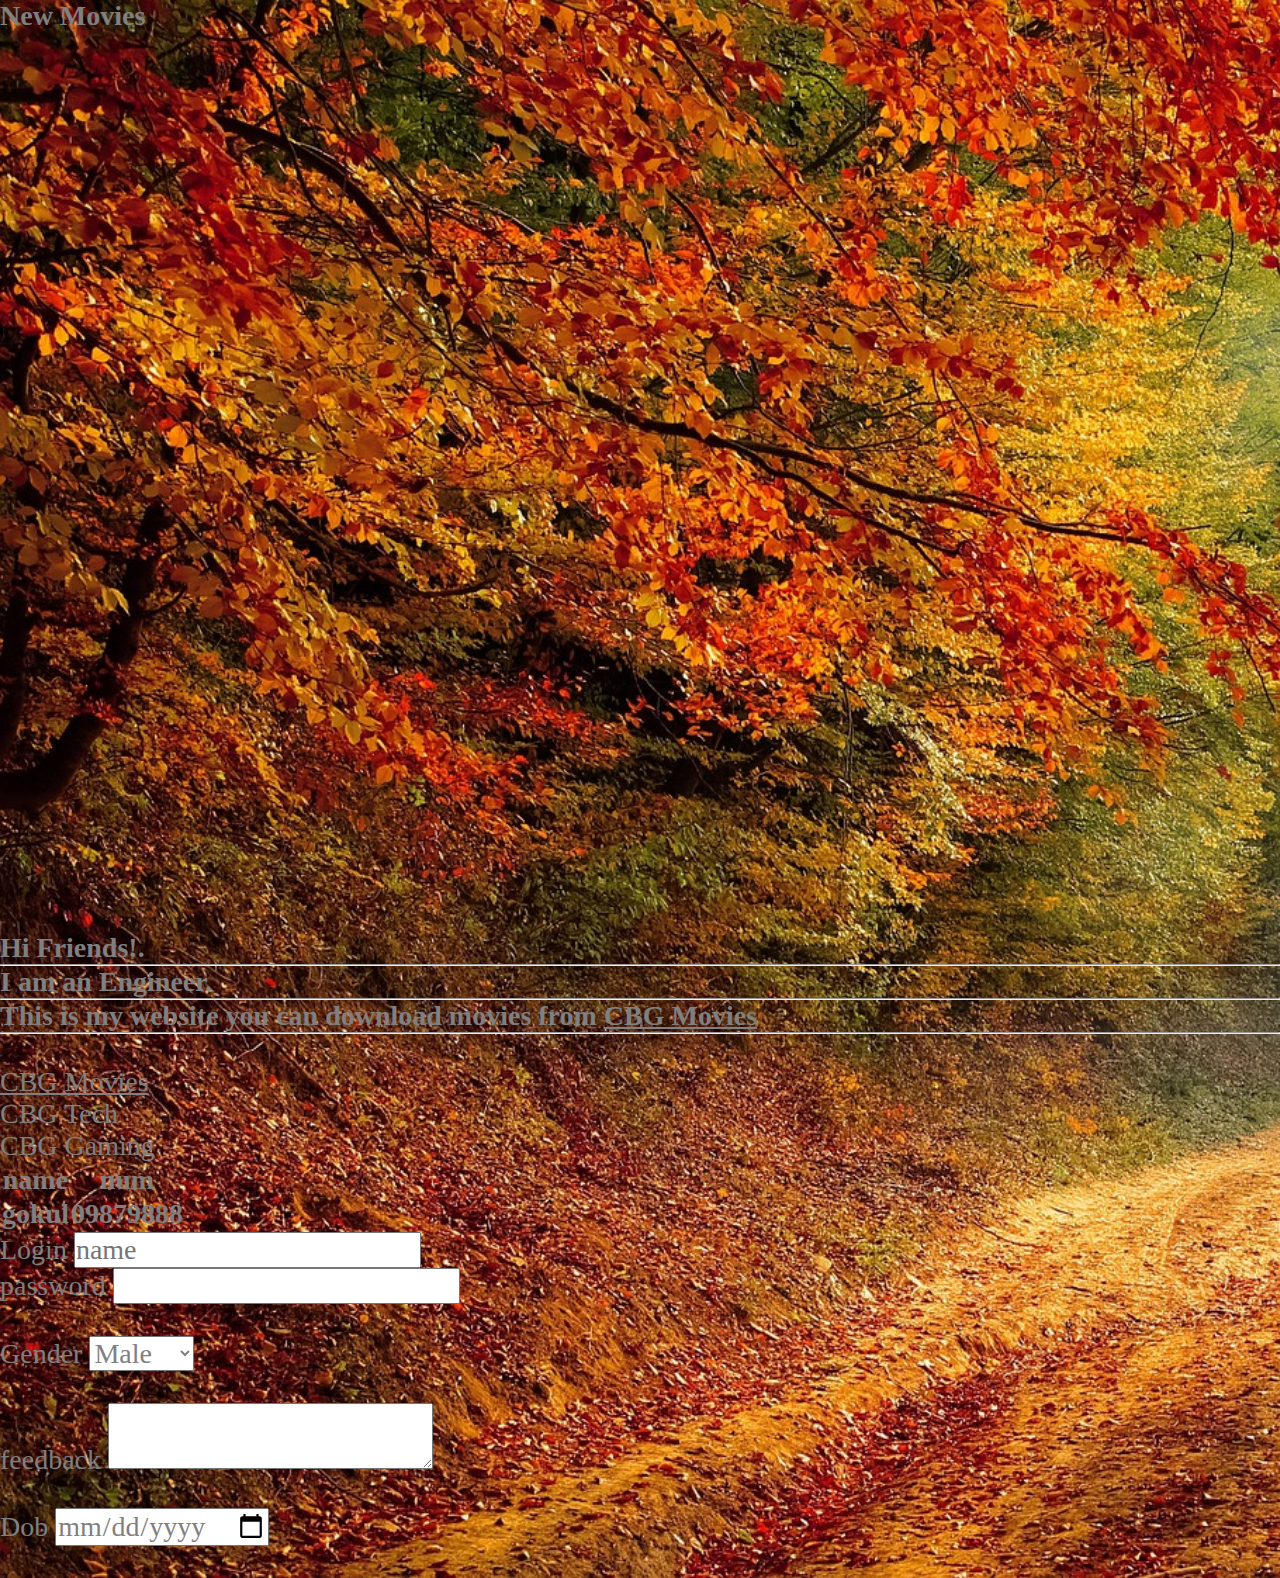
<file: index.html>
<!DOCTYPE html>
<html>
<head>
	<h1> New Movies </h1>
	<title>CBGmovies.com</title>
	<link rel="stylesheet" href="main.css">
</head>
<body>
	<section id ="banner">
	</section>
<p style="color:rgb(236, 28, 28);font-family:'Franklin Gothic Medium', 'Arial Narrow',sans-serif;font-size:22px;"><strong>
Hi Friends!.</strong></p>
<hr>
<p  style="color:rgb(250, 21, 21);font-family:'Franklin Gothic Medium', 'Arial Narrow',sans-serif;font-size:22px;"><strong>I am an Engineer.</strong></p>
<hr>
<p  style="color:rgb(239, 13, 13);font-family:Impact, Haettenschweiler, 'Arial Narrow Bold', sans-serif;font-size:22px;"><strong>This is my website you can download movies from <a href="https://www.youtube.com/channel/UCHQrknmoWHHqWMMmEitki7Q"target ="blank">CBG Movies</a>
<hr><br>
</strong> </p>
<body>
	<div class="banner">

</div>
</body>
<ul>
	<li><a href="https://www.youtube.com/channel/UCHQrknmoWHHqWMMmEitki7Q"target ="blank">CBG Movies</a></li>
	<li>CBG Tech</li>
	<li>CBG Gaming</li>
</ul>
<table>
	<tr>
		<th>name</th>
		<th>num</th>
	</tr>
	<body>
		<tr>
			<th>gokul</th>
			<th>09879888</th>
		</tr>
	</body>
</table>
<form action="next.php" method="POST">
	<div>
	<label>Login</label>
	<input type="text" name="name" placeholder="name">
	<br>
    </div>
    <div>
	<label>password</label>
	<input type="number" name="pho">
</div>
<br>
<div>
	<label>Gender</label>
	<select name="Gender">
		<option value="Male">Male</option>
		<option value="Female">Female</option>
		<option value="other">Other</option>
	</select>
</div>
<br>
<div>
	<label>feedback</label>
	<textarea></textarea>
</div>
<br>
<div>
	<label>Dob</label>
	<input type="Date" name="lame">
</div>
<br>
</form>
</body>
</html>
</file>
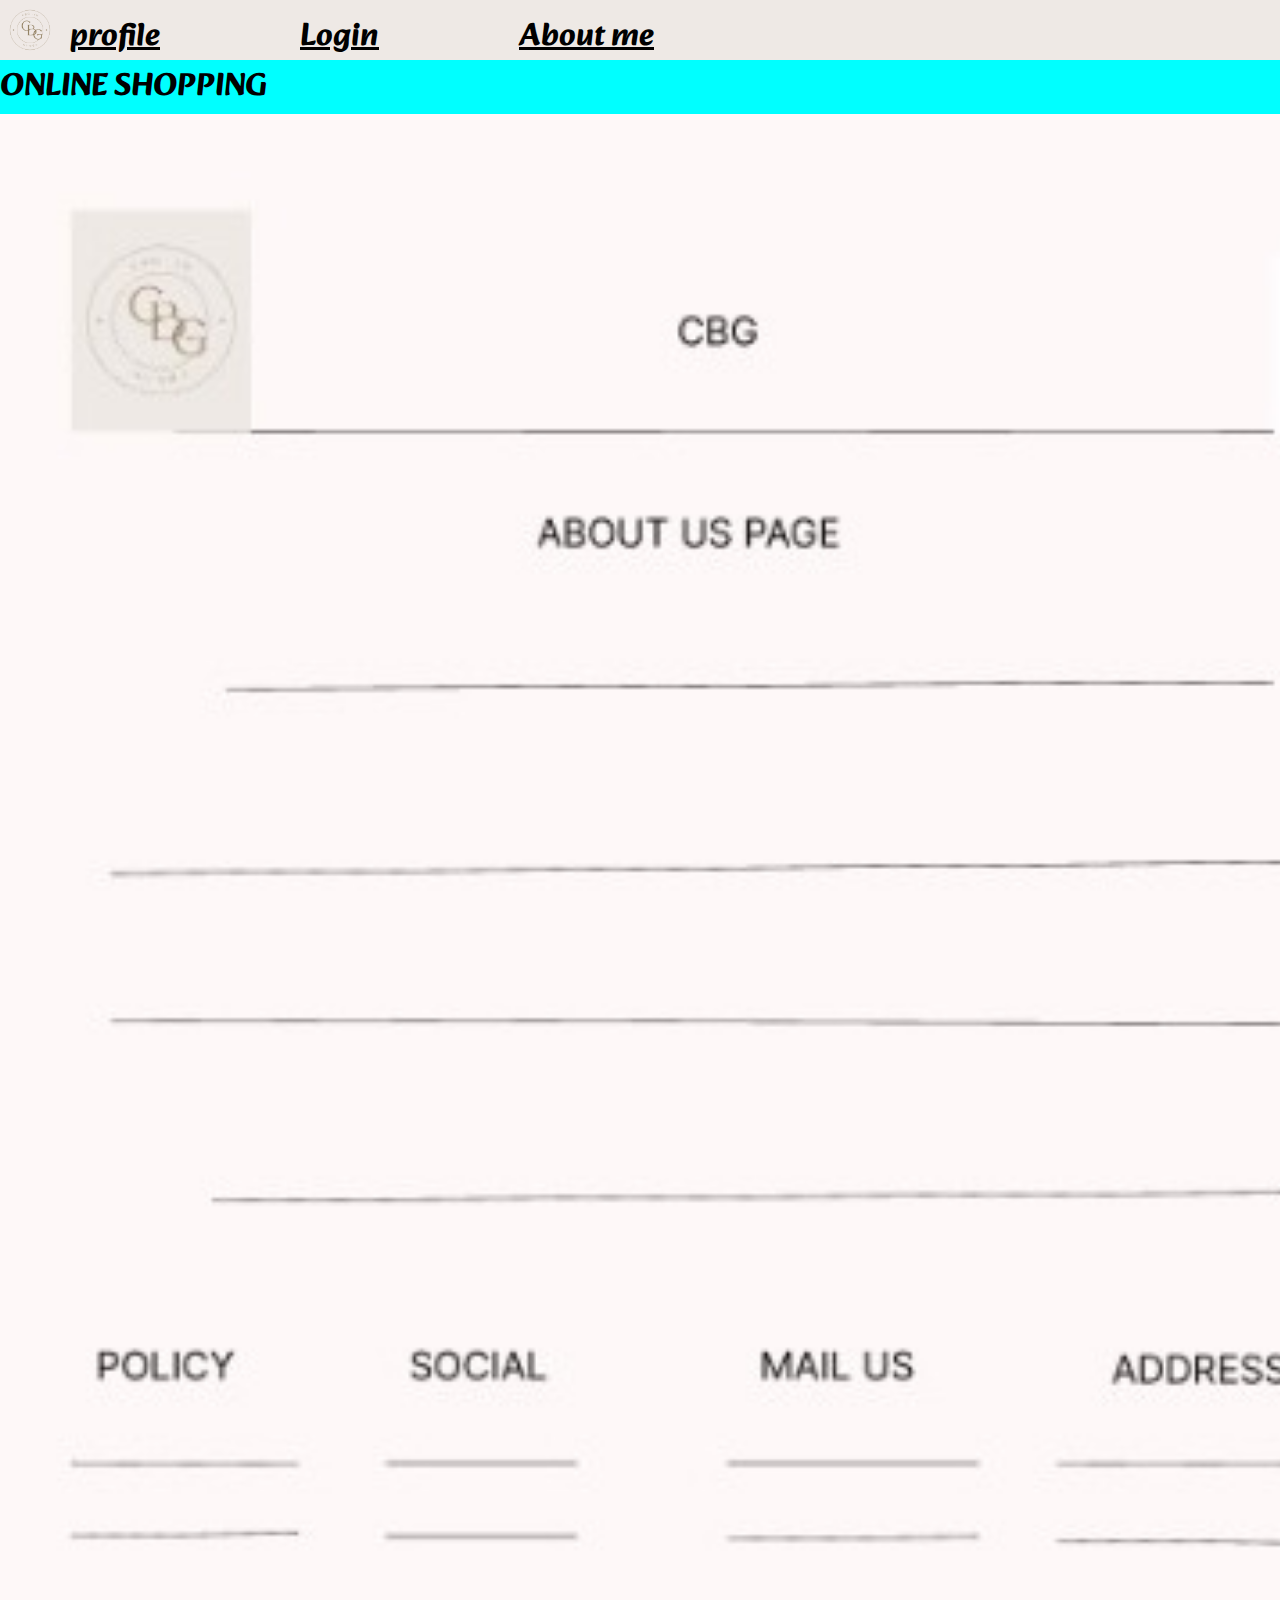
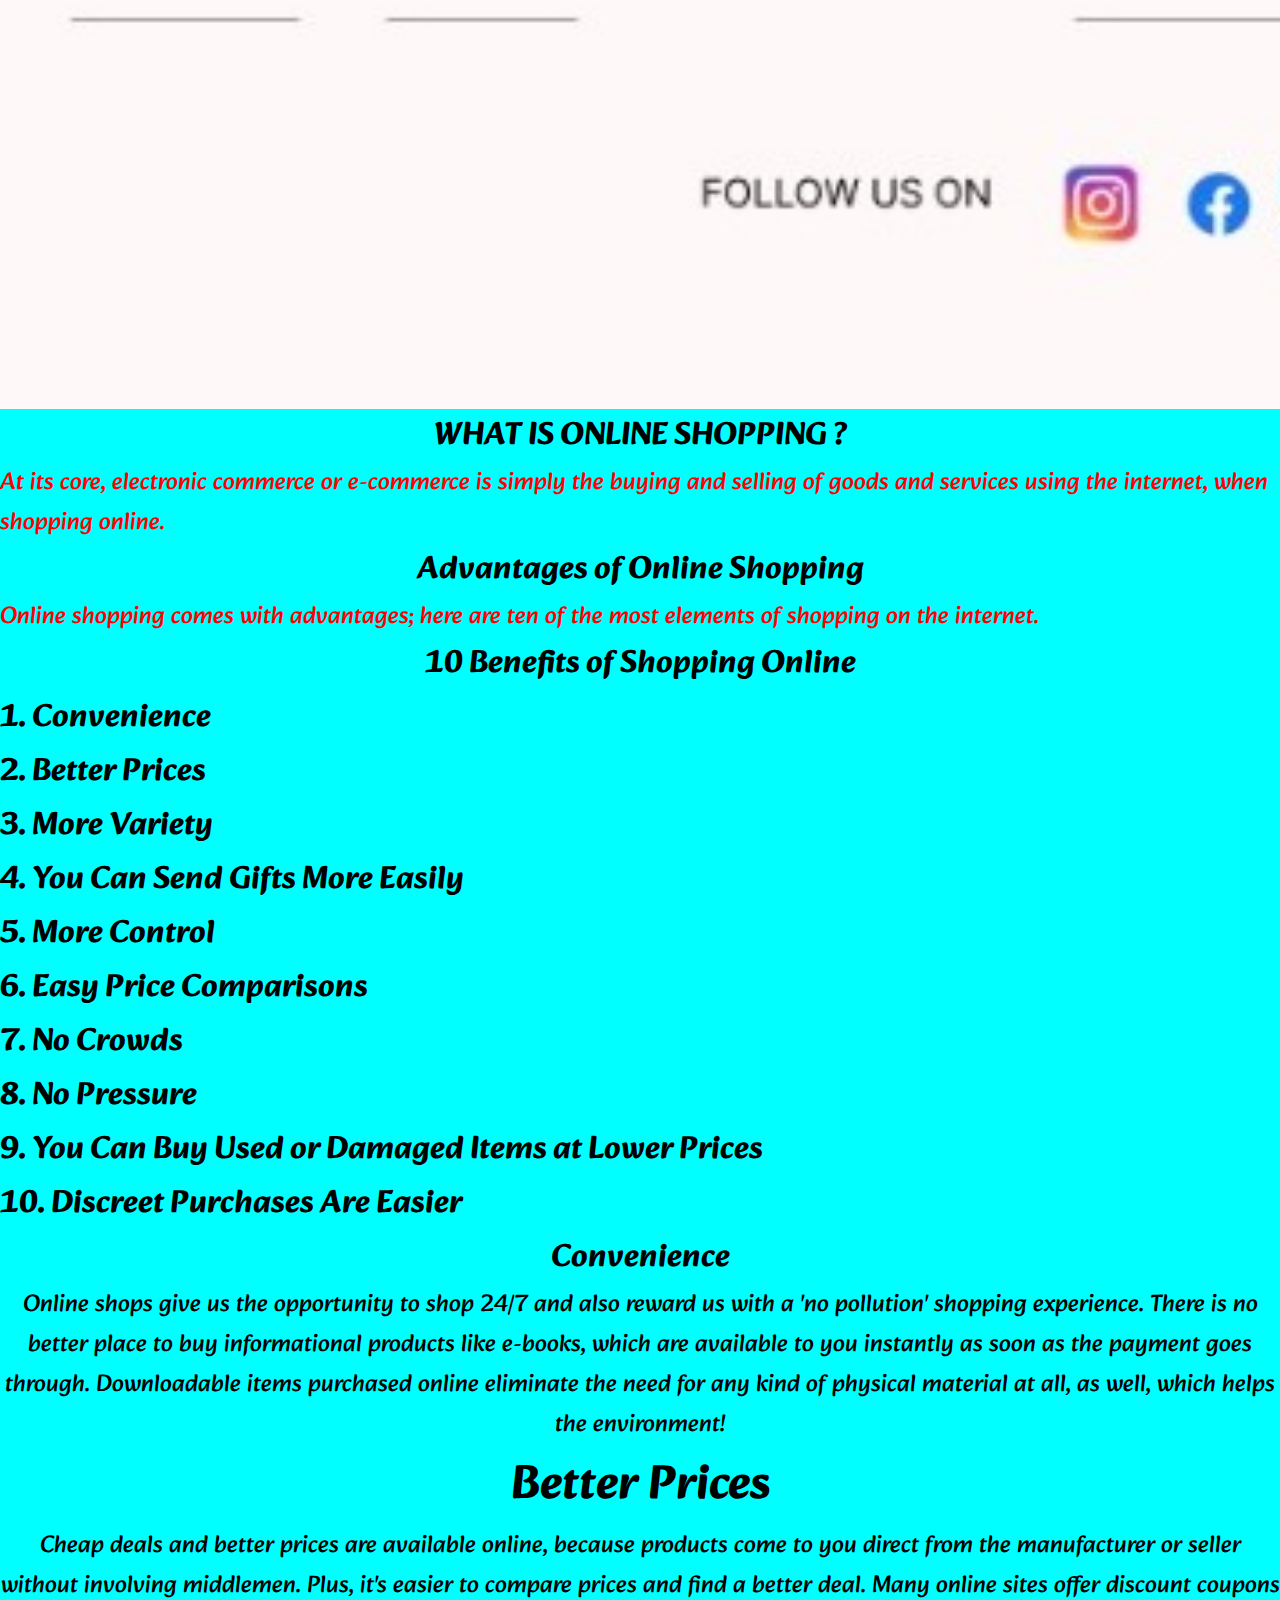
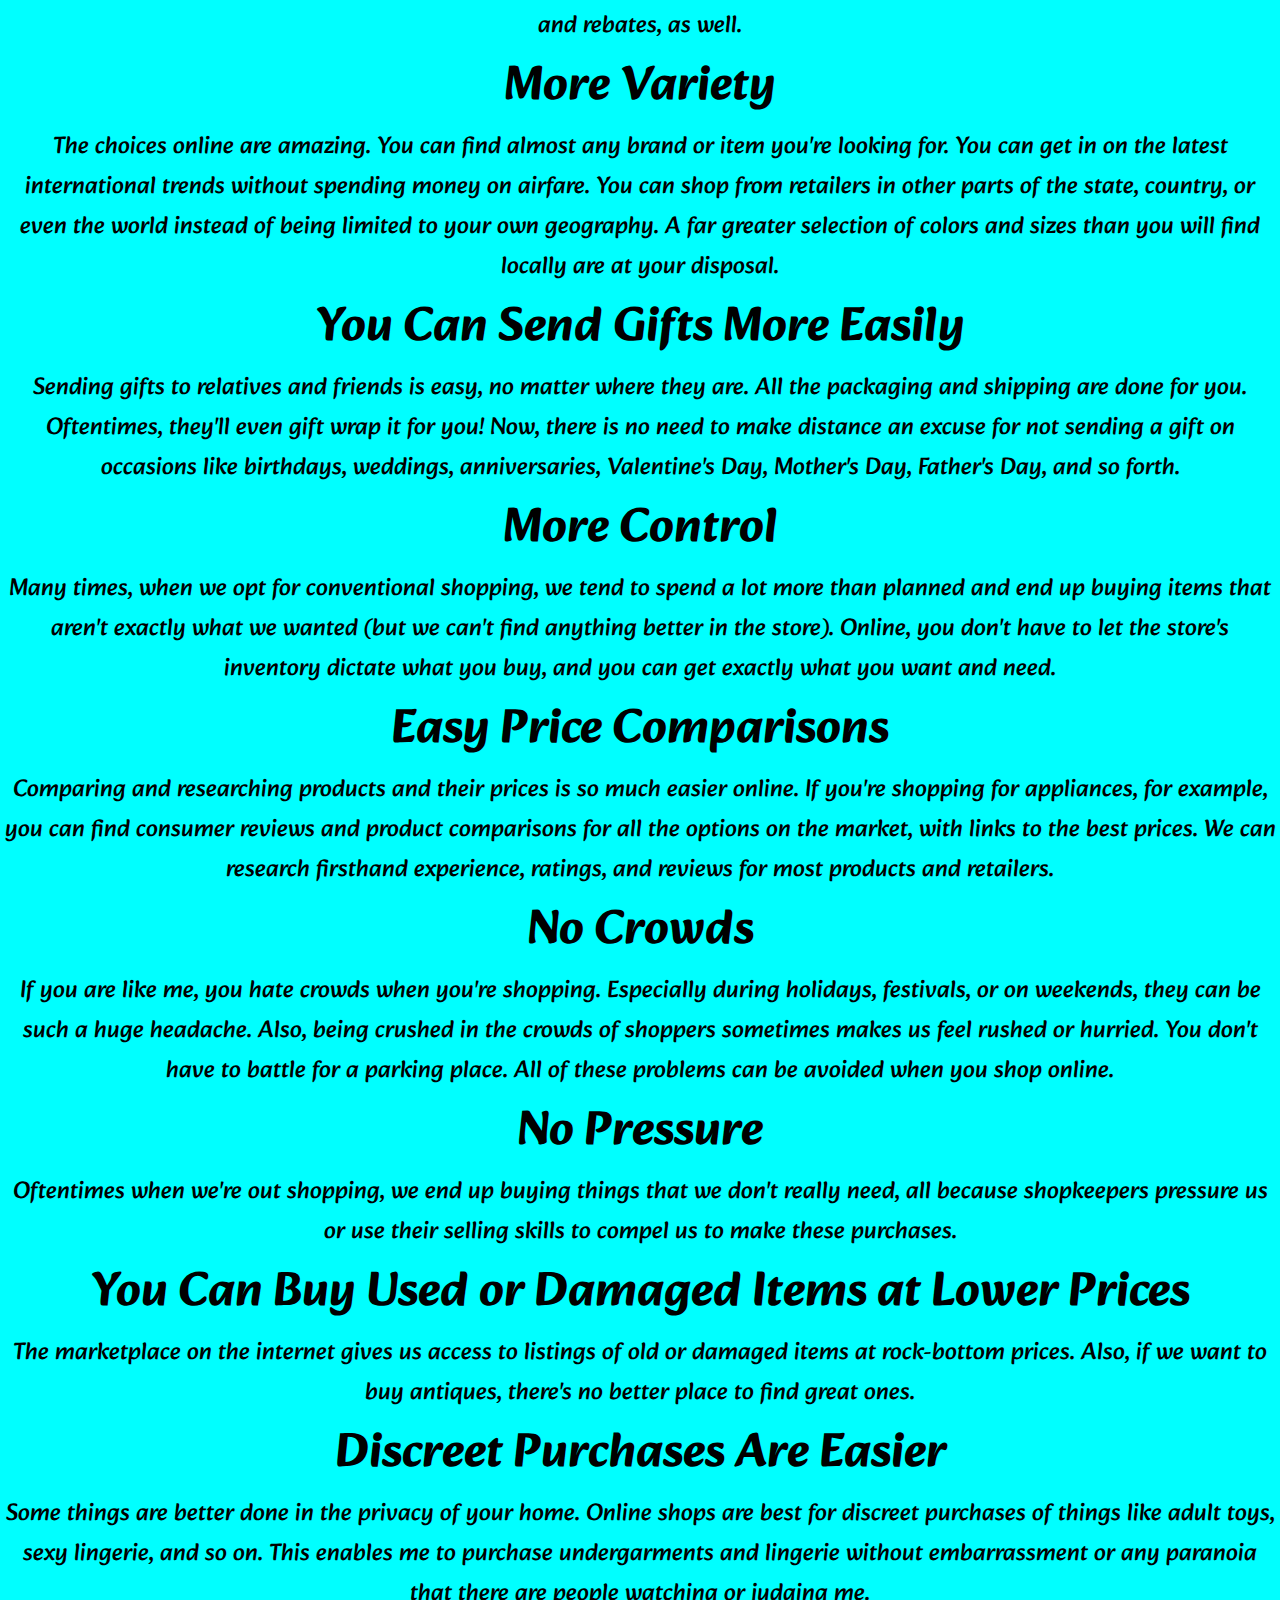
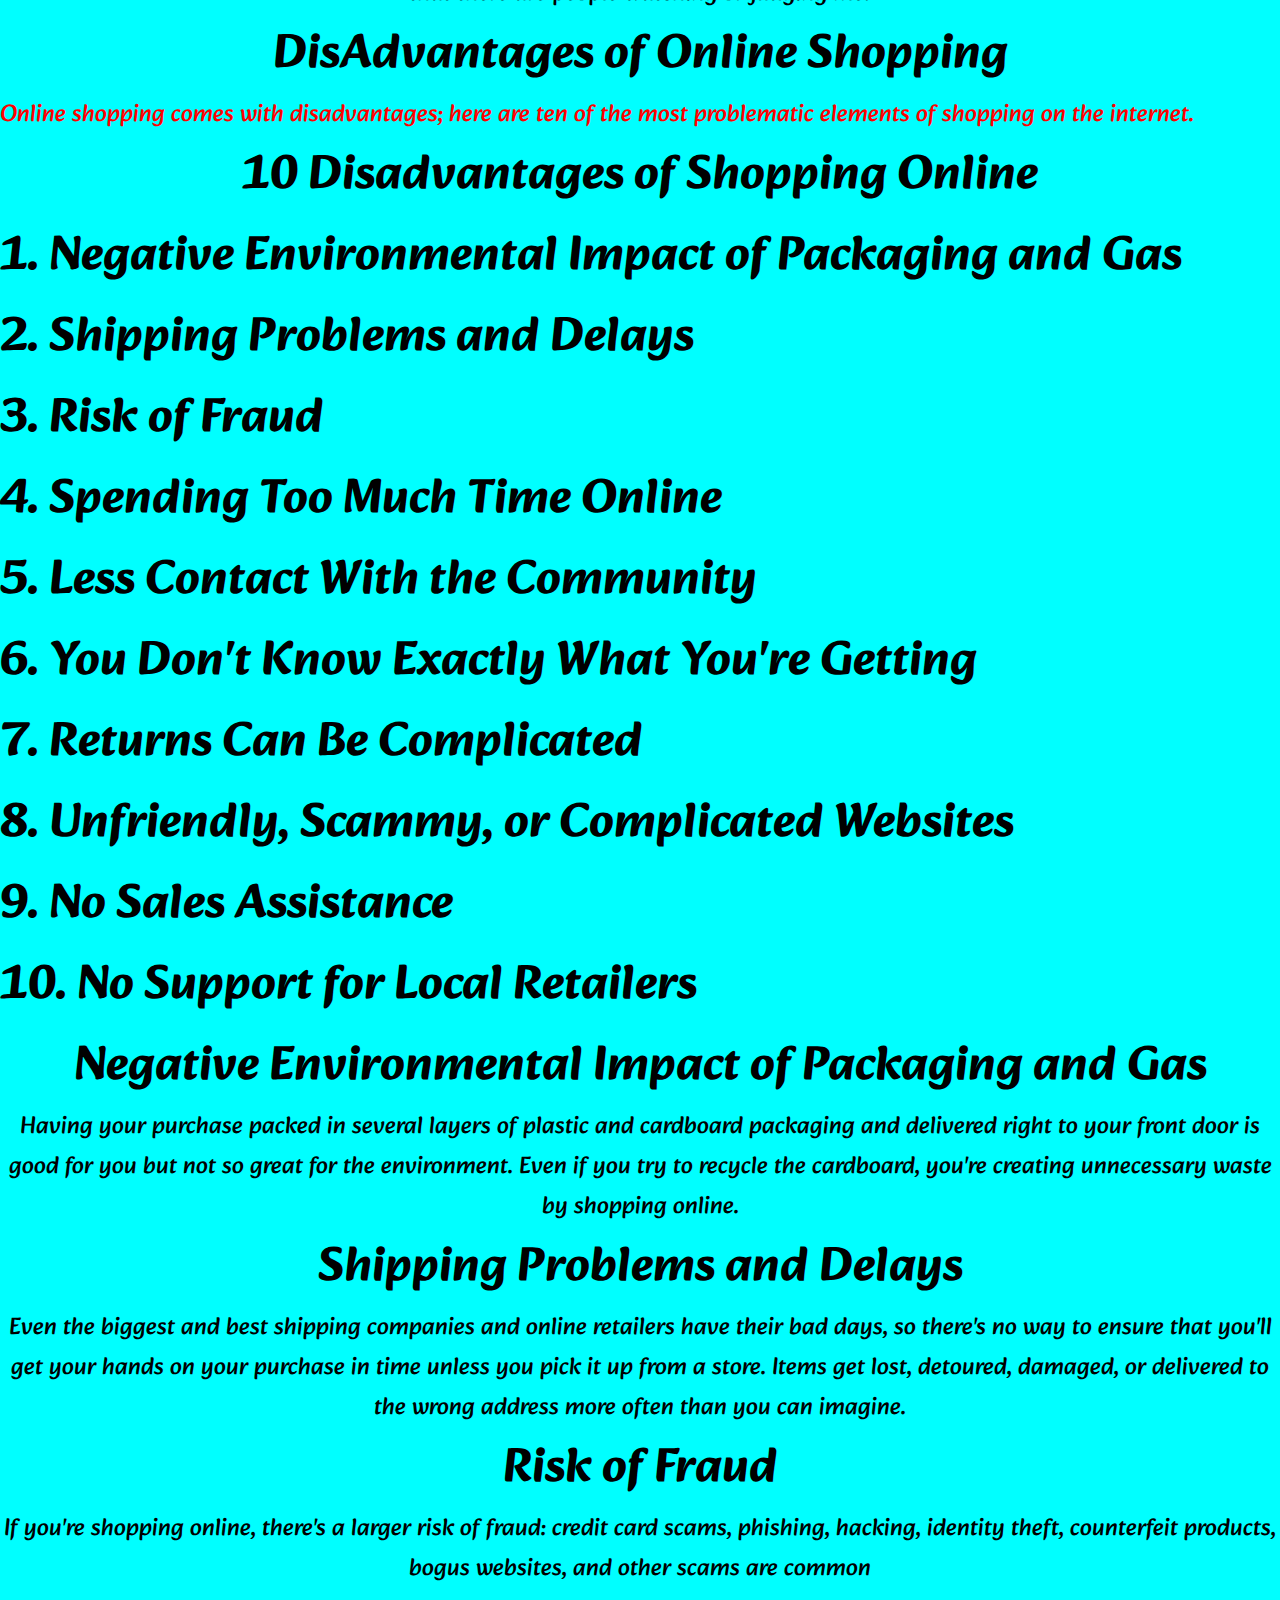
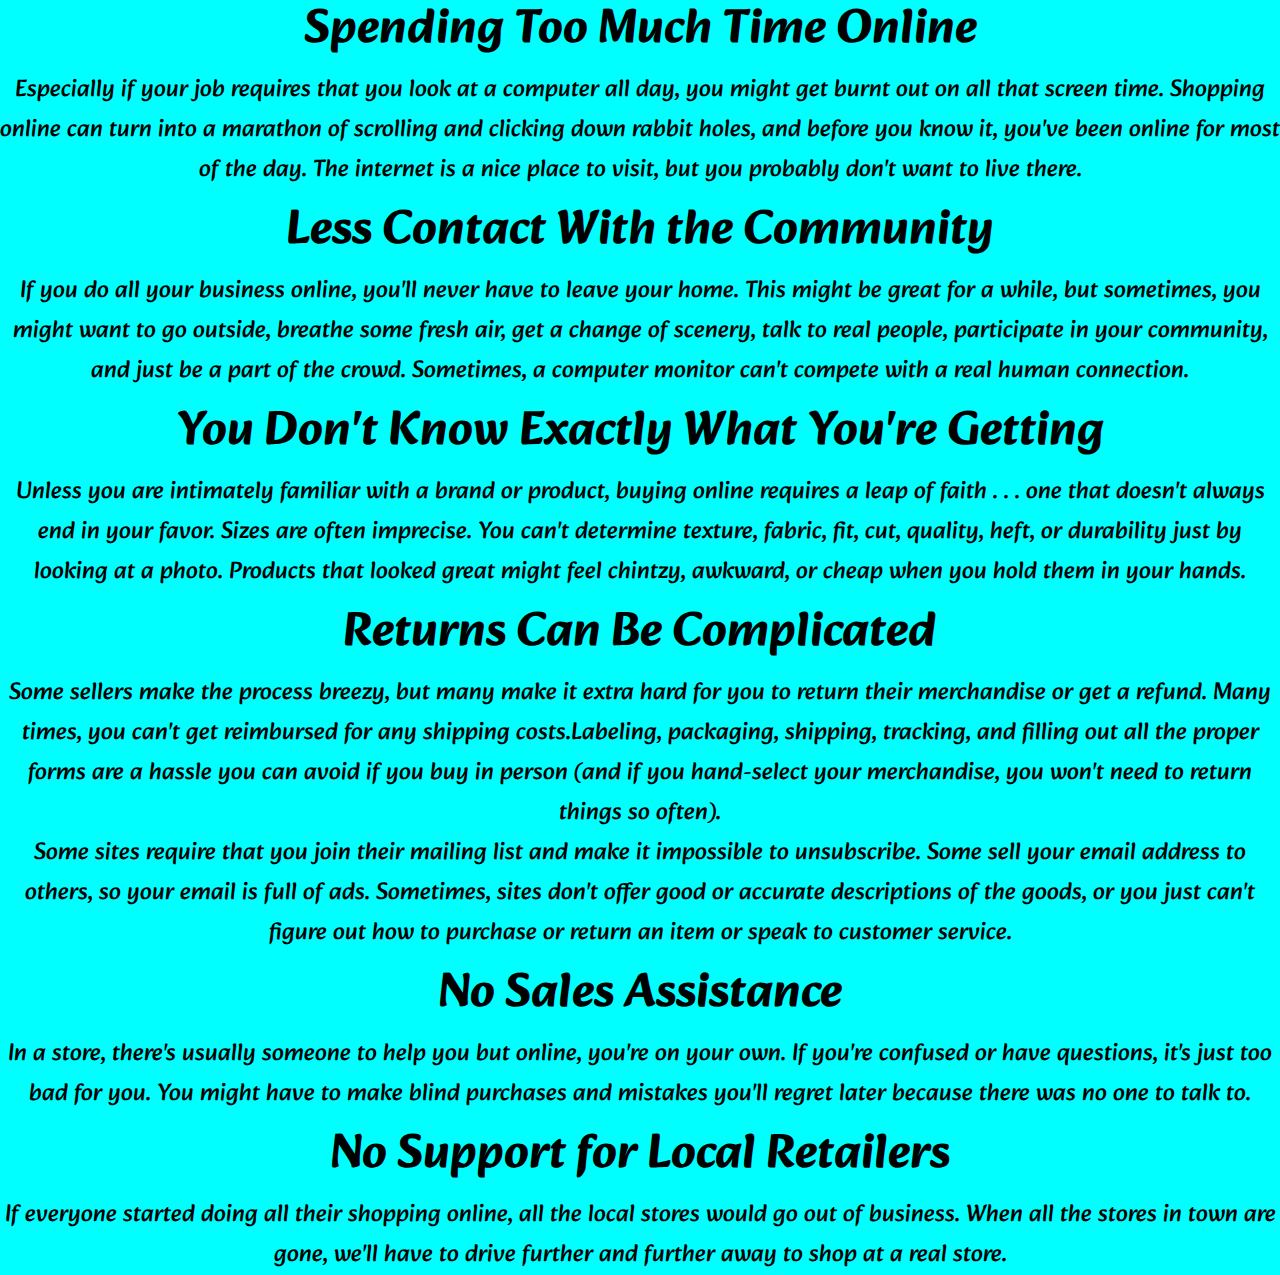
<file: About me.html>
<html>
    <head>
        <title>ONLINE SHOPPING</title>
        <link rel="stylesheet" href="main2.css">
	<link rel="preconnect" href="https://fonts.googleapis.com">
	<link rel="preconnect" href="https://fonts.gstatic.com" crossorigin>
	<link href="https://fonts.googleapis.com/css2?family=Alkatra&display=swap" rel="stylesheet">
        <body>
            <section id ="banner">
                <nav>
                    <img src="images/CBG Tech 1.png" class="logo">
                    <ul>
                    <li><h1><a href="profile.html" target="_blank">profile</a></h1></li>
                    <li><h1><a href="CBG_login.html" target="_blank">Login</a></h1></li>
                    <li><h1><a href="About me.html" target="_blank">About me</a></h1></li>
                    </ul>
                </nav>
            </section>
            <h1>ONLINE SHOPPING</h1>
            <img src='images/WhatsApp Image 2023-03-20 at 20.15.43.jpg' height="'350px" width="1500px" >
            <h1 align="center">WHAT IS ONLINE SHOPPING ?</h1>
            <P>
                    <font face=""Calibri" size='5' color="red">
                    At its core, electronic commerce or e-commerce is simply the buying and selling of goods and services using the internet, when shopping online.
                </font>
            </P>
            <h1 align="center">Advantages of Online Shopping</h1>
            <p >
                <font face="Calibri" size='5' color="red">
                    Online shopping comes with advantages; here are ten of the most elements of shopping on the internet.
                </font>
            </p>
            <h1 align="center">10 Benefits of Shopping Online</h1>
            <h1>1. Convenience</h1>
            <h1>2. Better Prices</h1>
            <h1>3. More Variety</h1>
            <h1>4. You Can Send Gifts More Easily</h1>
            <h1>5. More Control</h1>
            <h1>6. Easy Price Comparisons</h1>
            <h1>7. No Crowds</h1>
            <h1>8. No Pressure</h1>
            <h1>9. You Can Buy Used or Damaged Items at Lower Prices</h1>
            <h1>10. Discreet Purchases Are Easier</h1>
            <h1 align="center">Convenience</h1>
            <p align="center">
                <font face="Calibri" size='5'>
                Online shops give us the opportunity to shop 24/7 and also reward us with a 'no pollution' shopping experience. There is no better place to buy informational products like e-books, which are available to you instantly as soon as the payment goes through. Downloadable items purchased online eliminate the need for any kind of physical material at all, as well, which helps the environment!
            </p>
            <h1 align="center">Better Prices</h1>
            <p align="center">
                <font face="Calibri" size='5'>
                Cheap deals and better prices are available online, because products come to you direct from the manufacturer or seller without involving middlemen. Plus, it's easier to compare prices and find a better deal. Many online sites offer discount coupons and rebates, as well.
                </font>
            </p>
            <h1 align="center">More Variety</h1>
            <p align="center">
                <font face="Calibri" size='5'>
                The choices online are amazing. You can find almost any brand or item you're looking for. You can get in on the latest international trends without spending money on airfare. You can shop from retailers in other parts of the state, country, or even the world instead of being limited to your own geography. A far greater selection of colors and sizes than you will find locally are at your disposal.
                </font> 
            </p>
            <h1 align="center">You Can Send Gifts More Easily</h1>
            <p align="center">
                <font face="Calibri" size='5'>
                Sending gifts to relatives and friends is easy, no matter where they are. All the packaging and shipping are done for you. Oftentimes, they'll even gift wrap it for you! Now, there is no need to make distance an excuse for not sending a gift on occasions like birthdays, weddings, anniversaries, Valentine's Day, Mother's Day, Father's Day, and so forth.
                </font>
            </p>
            <h1 align="center">More Control</h1>
            <p align="center">
                <font face="Calibri" size='5'>
                Many times, when we opt for conventional shopping, we tend to spend a lot more than planned and end up buying items that aren't exactly what we wanted (but we can't find anything better in the store). Online, you don't have to let the store's inventory dictate what you buy, and you can get exactly what you want and need.
                </font>
            </p>
            <h1 align="center">Easy Price Comparisons</h1>
            <p align="center">
                <font face="Calibri" size='5'>
                Comparing and researching products and their prices is so much easier online. If you're shopping for appliances, for example, you can find consumer reviews and product comparisons for all the options on the market, with links to the best prices. We can research firsthand experience, ratings, and reviews for most products and retailers.
                </font>
            </p>
            <h1 align="center">No Crowds</h1>
            <p align="center">
                <font face="Calibri" size='5'>
                If you are like me, you hate crowds when you're shopping. Especially during holidays, festivals, or on weekends, they can be such a huge headache. Also, being crushed in the crowds of shoppers sometimes makes us feel rushed or hurried. You don't have to battle for a parking place. All of these problems can be avoided when you shop online.
                </font>
            </p>
            <h1 align="center">No Pressure</h1>
            <p align="center">
                <font face="Calibri" size='5'>
                Oftentimes when we're out shopping, we end up buying things that we don't really need, all because shopkeepers pressure us or use their selling skills to compel us to make these purchases.
                </font>
            </p>
            <h1 align="center">You Can Buy Used or Damaged Items at Lower Prices</h1>
            <p align="center">
                <font face="Calibri" size='5'>
                The marketplace on the internet gives us access to listings of old or damaged items at rock-bottom prices. Also, if we want to buy antiques, there's no better place to find great ones.
                </font>
            </p>
            <h1 align="center">Discreet Purchases Are Easier</h1>
            <p align="center">
                <font face="Calibri" size='5'>
                Some things are better done in the privacy of your home. Online shops are best for discreet purchases of things like adult toys, sexy lingerie, and so on. This enables me to purchase undergarments and lingerie without embarrassment or any paranoia that there are people watching or judging me.
                </font>
            </p>

        <h1 align="center">DisAdvantages of Online Shopping</h1>
        <p >
            <font face="Calibri" size='5' color="red">
            Online shopping comes with disadvantages; here are ten of the most problematic elements of shopping on the internet.
            </font>
        </p>
        <h1 align="center">10 Disadvantages of Shopping Online</h1>
        <h1>1. Negative Environmental Impact of Packaging and Gas</h1>
        <h1>2. Shipping Problems and Delays</h1>
        <h1>3. Risk of Fraud</h1>
        <h1>4. Spending Too Much Time Online</h1>
        <h1>5. Less Contact With the Community</h1>
        <h1>6. You Don't Know Exactly What You're Getting</h1>
        <h1>7. Returns Can Be Complicated</h1>
        <h1>8. Unfriendly, Scammy, or Complicated Websites</h1>
        <h1>9. No Sales Assistance</h1>
        <h1>10. No Support for Local Retailers</h1>


        <h1 align="center"> Negative Environmental Impact of Packaging and Gas</h1>
        <p align="center">
            <font face="Calibri" size='5'>
                Having your purchase packed in several layers of plastic and cardboard packaging and delivered right to your front door is good for you but not so great for the environment. Even if you try to recycle the cardboard, you're creating unnecessary waste by shopping online.
            </font>
        </p>
        <h1 align="center"> Shipping Problems and Delays</h1>
        <p align="center">
            <font face="Calibri" size='5'>
                Even the biggest and best shipping companies and online retailers have their bad days, so there's no way to ensure that you'll get your hands on your purchase in time unless you pick it up from a store. Items get lost, detoured, damaged, or delivered to the wrong address more often than you can imagine.
            </font>
        </p>
        <h1 align="center">Risk of Fraud</h1>
        <p align="center">
            <font face="Calibri" size='5'>
                If you're shopping online, there's a larger risk of fraud: credit card scams, phishing, hacking, identity theft, counterfeit products, bogus websites, and other scams are common
            
            </font>
        </p>
        <h1 align="center"> Spending Too Much Time Online</h1>
        <p align="center">
            <font face="Calibri" size='5'>
                Especially if your job requires that you look at a computer all day, you might get burnt out on all that screen time. Shopping online can turn into a marathon of scrolling and clicking down rabbit holes, and before you know it, you've been online for most of the day. The internet is a nice place to visit, but you probably don't want to live there.
            </font>
        </p>
        <h1 align="center"> Less Contact With the Community</h1>
        <p align="center">
            <font face="Calibri" size='5'>
                If you do all your business online, you'll never have to leave your home. This might be great for a while, but sometimes, you might want to go outside, breathe some fresh air, get a change of scenery, talk to real people, participate in your community, and just be a part of the crowd. Sometimes, a computer monitor can't compete with a real human connection.
            </font>
        </p>
        <h1 align="center"> You Don't Know Exactly What You're Getting</h1>
        <p align="center">
            <font face="Calibri" size='5'>
                Unless you are intimately familiar with a brand or product, buying online requires a leap of faith . . . one that doesn't always end in your favor. Sizes are often imprecise. You can't determine texture, fabric, fit, cut, quality, heft, or durability just by looking at a photo. Products that looked great might feel chintzy, awkward, or cheap when you hold them in your hands.
            </font>
        </p> 
        <h1 align="center">Returns Can Be Complicated</h1>
        <p align="center">
            <font face="Calibri" size='5'>
                Some sellers make the process breezy, but many make it extra hard for you to return their merchandise or get a refund. Many times, you can't get reimbursed for any shipping costs.Labeling, packaging, shipping, tracking, and filling out all the proper forms are a hassle you can avoid if you buy in person (and if you hand-select your merchandise, you won't need to return things so often).
                
            </font>
        </p>
        <h1 align="center" Unfriendly, Scammy, or Complicated Websites></h1>
        <p align="center">
            <font face="Calibri" size='5'>
                Some sites require that you join their mailing list and make it impossible to unsubscribe. Some sell your email address to others, so your email is full of ads. Sometimes, sites don't offer good or accurate descriptions of the goods, or you just can't figure out how to purchase or return an item or speak to customer service.
            </font>
        </p>
    
        <h1 align="center"> No Sales Assistance</h1>
        <p align="center">
            <font face="Calibri" size='5'>
                In a store, there's usually someone to help you but online, you're on your own. If you're confused or have questions, it's just too bad for you. You might have to make blind purchases and mistakes you'll regret later because there was no one to talk to.
            </font>
        </p>
        <h1 align="center">No Support for Local Retailers</h1>
        <p align="center">
            <font face="Calibri" size='5'>
                If everyone started doing all their shopping online, all the local stores would go out of business. When all the stores in town are gone, we'll have to drive further and further away to shop at a real store.
            </font>
        </p>
    </body>
    </head>
</html>
</file>
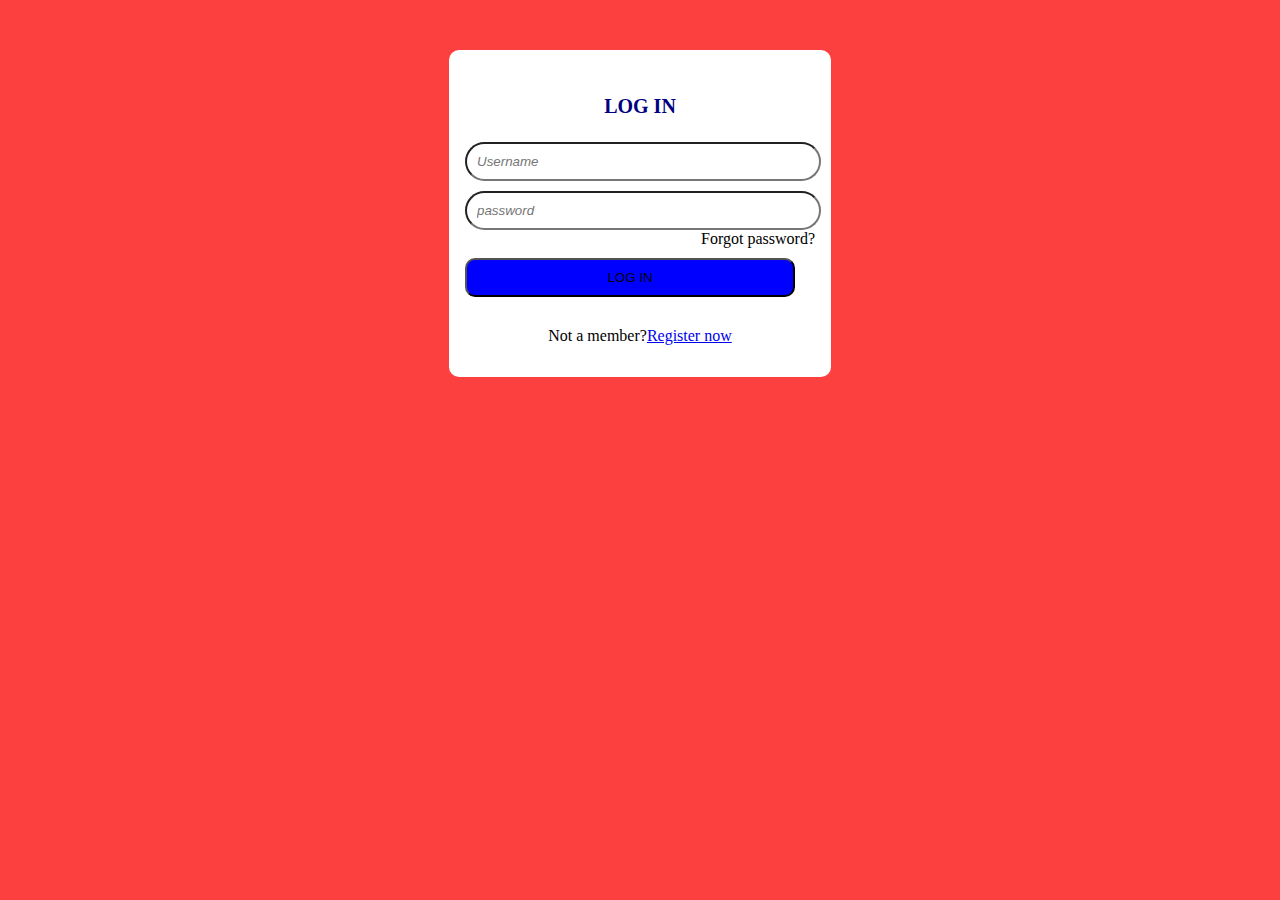
<file: jalal login.html>
<!DOCTYPE html>
<html>
    <title>LOG IN</title>
    <head>
        <style>
            body{
                background-color: rgb(252, 64, 64);

        
            }
            .wrapper{
                width:350px;
                margin:50px auto;
                background-color:#fff;
                border-radius: 10px;
                padding:2rem 1rem;
            }
            h1{
                font-style: normal;
                text-align: center;
                color:navy;
                font-size: 20px;
            }
            form input{
                width:332px;
                padding: 10px;
                margin-right: 8px;
                font-style:italic;
                margin-top:10px;
                border-radius:20px;
       
            }
            button{
                width:330px;
                text-align: center;
                border-radius: 10px;
                background-color: blue;
                padding:10px;
                margin-top:10px;
               
                cursor:pointer;
            }
            .terms{
                text-align:right;
            }
            .member{
                text-align:center;
                margin-top: 30px;
            }
                
        </style>
    </head>
    <body>
        <div class="wrapper">
            <h1>LOG IN</h1>
                <form>
                    <input type="text" placeholder="Username"><br>
            
                    <input type="Password" placeholder="password"><br>
            
                </form>
                <div class="terms">
                    Forgot password?
                </div>
                <button>LOG IN</button>
                <div class="member">
                   Not a member?<a href="./sign up.html ">Register now</a>
                </div>
            </div>
        </div>

    </body>
</html>
</file>
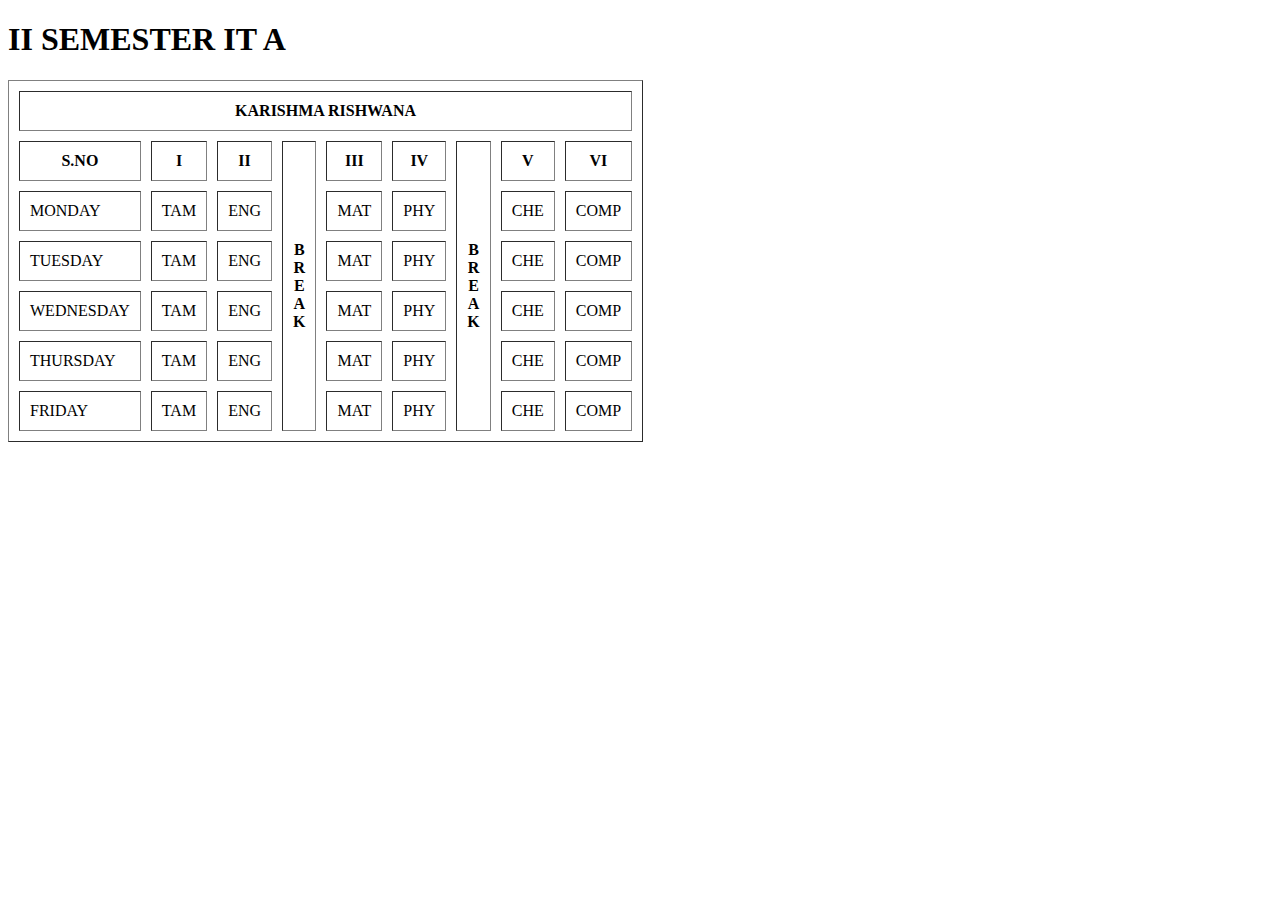
<file: jalal.html>
<!DOCTYPE html>
<html>
    <body>
        <title> TCE TIMETABLE </title>
        <h1> II SEMESTER IT A </h1>
        <table border='1px' cellpadding="10px" cellspacing="10px">
            <tr>
                <TH colspan='9'>KARISHMA RISHWANA</TH>
            <tr>
                <th>S.NO</th>
                <th>I</th>
                <th>II</th>
                <th rowspan='8'>B<BR>R<BR>E<BR>A<BR>K </th>
                <th>III</th>
                <th>IV</th>
                   <th rowspan='8'>B<BR>R<BR>E<BR>A<BR>K </th>
                <th>V</th>
                <th>VI</th>
            </tr>
            <tr>
                <td>MONDAY</td>
                <td>TAM</td>
                <td>ENG</td>
                <td>MAT</td>
                <td>PHY</td>
                <td>CHE</td>
                <td>COMP</td>
            </tr>
             <tr>
                <td>TUESDAY</td>
                <td>TAM</td>
                <td>ENG</td>
                <td>MAT</td>
                <td>PHY</td>
                <td>CHE</td>
                <td>COMP</td>
            </tr>
             <tr>
                <td>WEDNESDAY</td>
                <td>TAM</td>
                <td>ENG</td>
                <td>MAT</td>
                <td>PHY</td>
                <td>CHE</td>
                <td>COMP</td>
              
            </tr>
              <tr>
                <td>THURSDAY</td>
                <td>TAM</td>
                <td>ENG</td>
                <td>MAT</td>
                <td>PHY</td>
                <td>CHE</td>
                <td>COMP</td>
            </tr>
              <tr>
                <td>FRIDAY</td>
                 <td>TAM</td>
                <td>ENG</td>
                <td>MAT</td>
                <td>PHY</td>
                <td>CHE</td>
                <td>COMP</td>
              </tr>

        </table>
    </body>
</html>
</file>
<file: main.css>
*{
    margin: 0;
    padding: 0;
    font-family:'Alkatra';
    font-size: 28px;
    color: gray;
}
#banner{
    width:100%;
    height:100vh;
    background-size: cover;
}
body{
    background-image: url(images/road-g502ac47b4_1920.jpg);
    background-size: cover;
}
nav{
    width: 100%;
    height: 60px;
    background-color: #EEE9E5;
    float: left;
}
nav p{
    font-size: 40;
    line-height: 60px;
    float: left;
}
nav ul{
    float: left;
}
nav li{
    float: left;
    list-style: none;
    padding: 0px 50px;
}
nav ul li a{
    display: block;
    color: black;
    float: left;
    padding: 10px 20px;
}
nav ul li ul{
    display: block;
    position: absolute;
}
.logo{
    width: 60px;
    position: absolute;
    top:0%;
    left: 0%;
}
.container{
    width: 30px;
    position: absolute;
    top:2%;
    left: 96%;
}
</file>
<file: main2.css>
*{
    margin: 0;
    padding: 0;
    font-family:'Alkatra';
}
body{
    background-color: aqua;
}
nav{
    width: 100%;
    height: 60px;
    background-color: #EEE9E5;
    float: left;
}
nav p{
    font-size: 40;
    line-height: 60px;
    float: left;
}
nav ul{
    float: left;
}
nav li{
    float: left;
    list-style: none;
    padding: 0px 50px;
}
nav ul li a{
    display: block;
    color: black;
    float: left;
    padding: 10px 20px;
}
nav ul li ul{
    display: block;
    position: absolute;
}
.logo{
    width: 60px;
    position: absolute;
    top:0%;
    left: 0%;
}
</file>
